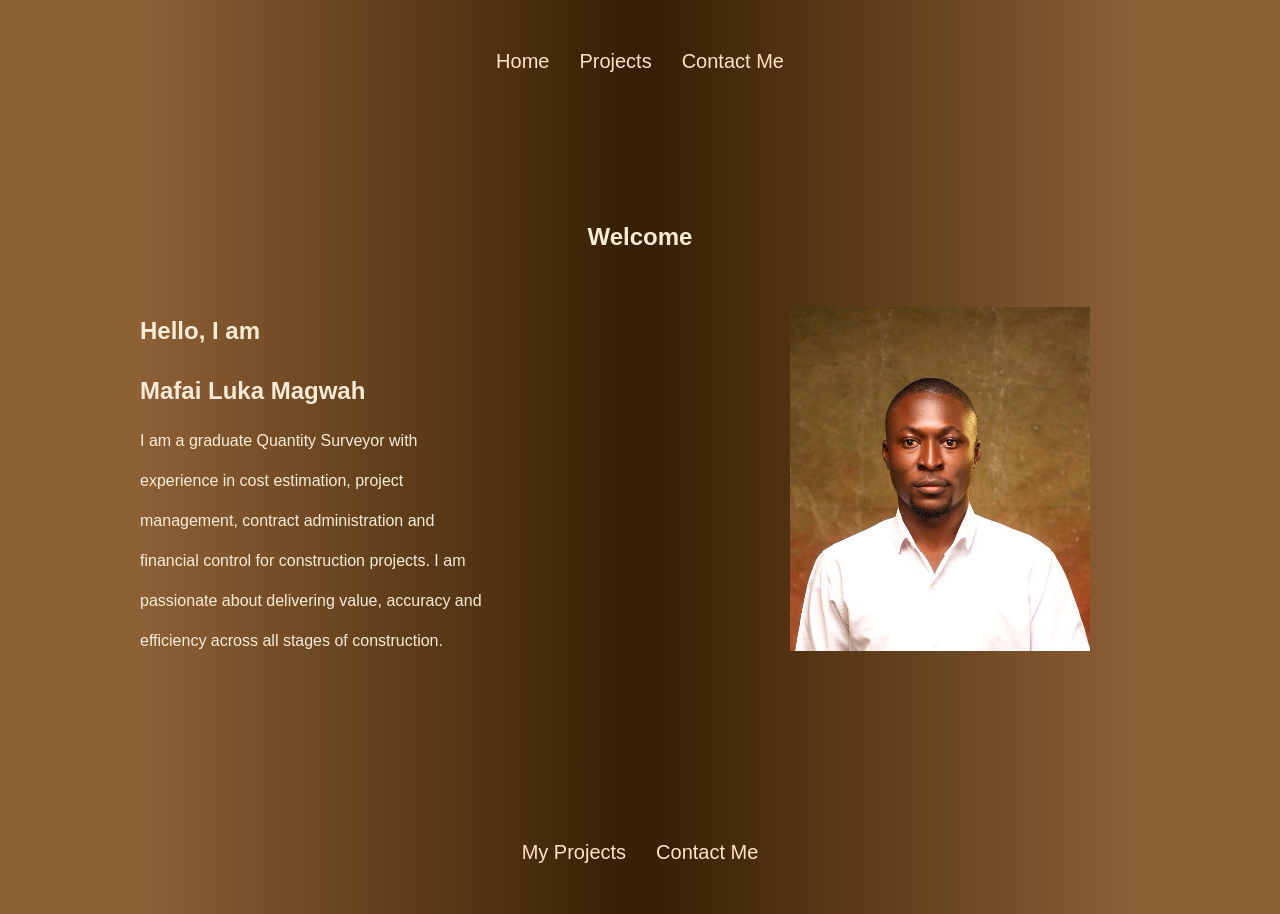
<file: index.html>
<!DOCTYPE html>
<html lang="en">
<head>
    <meta charset="UTF-8">
    <meta name="viewport" content="width=device-width, initial-scale=1.0">
    <title>Portfolio</title>
    <link rel="stylesheet" href="style.css">

</head>
<body>

   <nav class="navbar">
        <a href="index.html">Home</a> 
        <a href="projects.html">Projects</a> 
        <a href="contact.html">Contact Me</a>
    </nav>

    <section class="hero">
       <div class="text">
              <h1>Welcome</h1>
       </div>
       <div class="abt">
              <div class="txt">
                     <h2>Hello, I am</h2>
                     <h1>Mafai Luka Magwah</h1>
                     <p>I am a graduate Quantity Surveyor with experience in cost estimation, project management, contract administration and financial control for construction projects. I am passionate about delivering value, accuracy and efficiency across all stages of construction.</p>
              </div>
              <div><img src="maffff.jpg" alt="" width="300px"></div>
       </div>
       <div class="nav">
              <a href="projects.html">My Projects</a>
              <a href="contact.html">Contact Me</a>
       </div>

    </section>
    
</body>
</html>
</file>
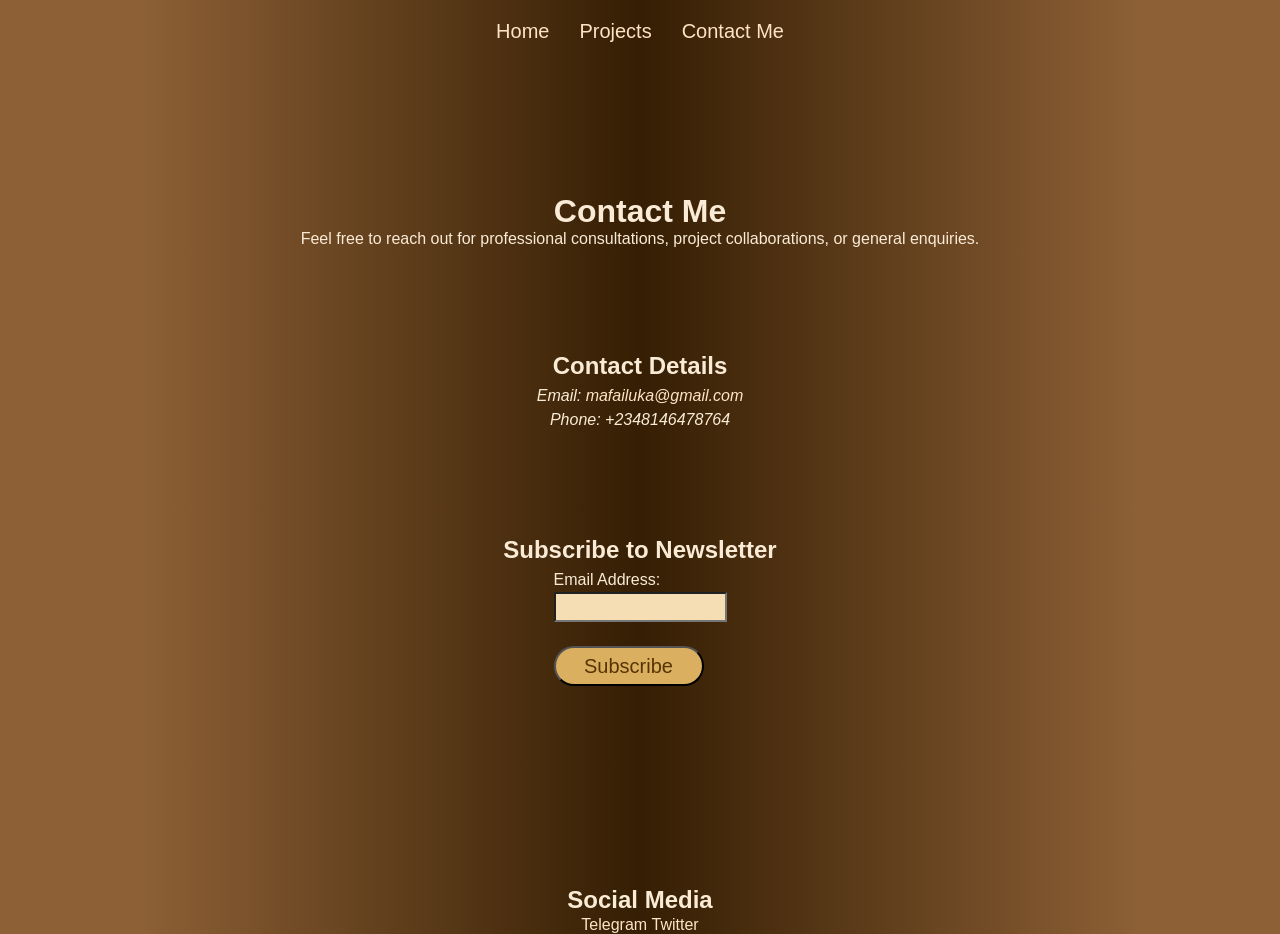
<file: contact.html>
<!DOCTYPE html>
<html lang="en">
<head>
    <meta charset="UTF-8">
    <meta name="viewport" content="width=device-width, initial-scale=1.0">
   <title>Contact Me | Mafai Magwah</title>
   <link rel="stylesheet" href="contact.css">
</head>
<body>

    <nav class="navbar">
        <a href="index.html">Home</a> 
        <a href="projects.html">Projects</a> 
        <a href="contact.html">Contact Me</a>
    </nav>

    <div class="cont">
        <h1>Contact Me</h1>
        <p>
            Feel free to reach out for professional consultations,
            project collaborations, or general enquiries.
        </p>
    </div>

    <div class="con-d">
        <h2>Contact Details</h2>
        <address>
            Email: <a href="mailto:mafailuka@gmail.com">mafailuka@gmail.com</a><br>
            Phone: +2348146478764<br>
        </address>
    </div>

    <div class="form">
        <h2>Subscribe to Newsletter</h2>
        <form>
            <label for="email">Email Address:</label><br>
            <input type="email" id="email" name="email" required><br><br>
            <input type="submit" id="butt" value="Subscribe">
        </form>
    </div>

    <div class="social">
        <h2>Social Media</h2>
        <p>
            <a href="https://t.me/mafai_magwah" target="_blank">Telegram</a> 
            <a href="https://www.instagram.com/saf_mafia" target="_blank">Twitter</a> 
        </p>
    </div>

</body>
</html>
</file>
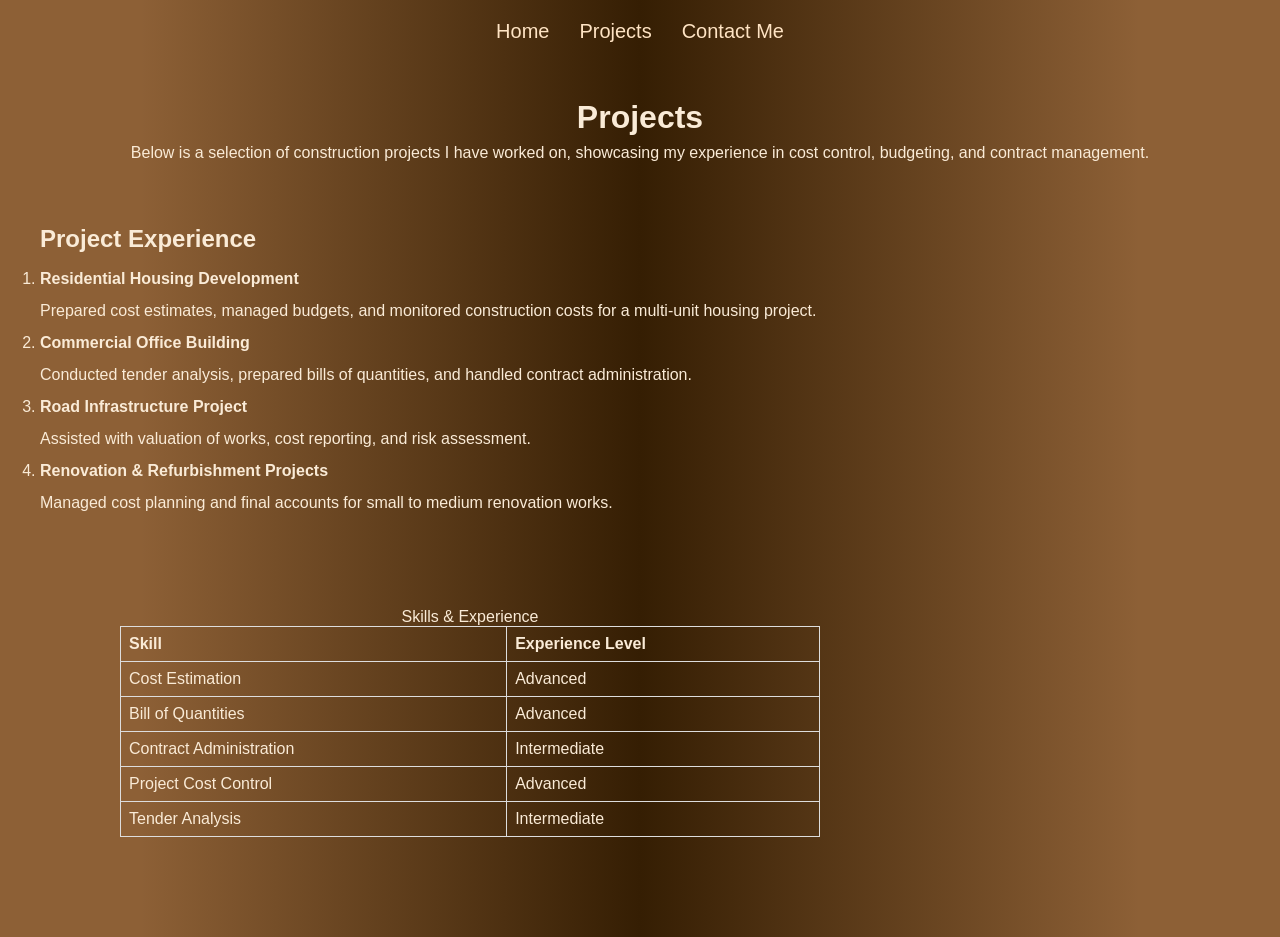
<file: projects.html>
<!DOCTYPE html>
<html lang="en">
<head>
    <meta charset="UTF-8">
    <meta name="viewport" content="width=device-width, initial-scale=1.0">
    <title>Projects | Mafai Magwah</title>
    <link rel="stylesheet" href="projects.css">

</head>
<body>
    <nav class="navbar">
        <a href="index.html">Home</a> 
        <a href="projects.html">Projects</a> 
        <a href="contact.html">Contact Me</a>
    </nav>


    <div class="project">
        <h1>Projects</h1>
        <p>
            Below is a selection of construction projects I have worked on,
            showcasing my experience in cost control, budgeting, and contract
            management.
        </p>
    </div>

    <div class="exp">
        <h2>Project Experience</h2>
        <ol>
            <li>
                <strong>Residential Housing Development</strong><br>
                Prepared cost estimates, managed budgets, and monitored
                construction costs for a multi-unit housing project.
            </li>
            <li>
                <strong>Commercial Office Building</strong><br>
                Conducted tender analysis, prepared bills of quantities,
                and handled contract administration.
            </li>
            <li>
                <strong>Road Infrastructure Project</strong><br>
                Assisted with valuation of works, cost reporting,
                and risk assessment.
            </li>
            <li>
                <strong>Renovation & Refurbishment Projects</strong><br>
                Managed cost planning and final accounts for small
                to medium renovation works.
            </li>
        </ol>
    </div>
    
    <div class="table">
        <table border="1" cellpadding="8">
            <caption> Skills & Experience</caption>
            <tr>
                <th>Skill</th>
                <th>Experience Level</th>
            </tr>
            <tr>
                <td>Cost Estimation</td>
                <td>Advanced</td>
            </tr>
            <tr>
                <td>Bill of Quantities</td>
                <td>Advanced</td>
            </tr>
            <tr>
                <td>Contract Administration</td>
                <td>Intermediate</td>
            </tr>
            <tr>
                <td>Project Cost Control</td>
                <td>Advanced</td>
            </tr>
            <tr>
                <td>Tender Analysis</td>
                <td>Intermediate</td>
            </tr>
        </table>
    </div>

</body>
</html>
</file>
<file: style.css>
* {
    margin: 0;
    padding: 0;
    box-sizing: border-box;
}
body {
  background-image: linear-gradient(to right, rgba(36, 2, 2, 0), rgb(53, 30, 3) 50%, rgba(241, 230, 230, 0));
  background-size: 1000px 100%; 
  background-position: center center; 
  background-repeat: no-repeat; 
    background-color:  rgb(141, 96, 54);
    height: 100%;
    font-family: 'Gill Sans', 'Gill Sans MT', Calibri, 'Trebuchet MS', sans-serif;
    color: antiquewhite;
}
.navbar {
    display: flex;
    justify-content: center;
    align-items: center;
    gap: 30px;
    margin-top: 50px;
}
.navbar a {
    text-decoration: none;
    color: bisque;
    font-size: 20px;
    font-family: 'Franklin Gothic Medium', 'Arial Narrow', Arial, sans-serif;
}
.text {
    color: antiquewhite;
    text-align: center;
    margin-top: 150px;
}
.abt {
    display: grid;
    grid-template-columns: repeat(2,350px);
    justify-content: center;
    align-items: center;
    padding: 50px;
    gap: 300px;
    /* margin: 50px; */
    /* width: 1000px; */
}
.txt {
    color: antiquewhite; 
    line-height: 2.5;
    font-family: 'Gill Sans', 'Gill Sans MT', Calibri, 'Trebuchet MS', sans-serif;
}
.nav {
    display: flex;
    justify-content: center;
    align-items: center;
    gap: 30px;
    margin-bottom: 50px;
    margin-top: 130px;
}
.nav a {
     text-decoration: none;
    color: bisque;
    font-size: 20px;
    font-family: 'Franklin Gothic Medium', 'Arial Narrow', Arial, sans-serif;
}
</file>
<file: contact.css>
* {
    margin: 0;
    padding: 0;
    box-sizing: border-box;
}
body {
  background-image: linear-gradient(to right, rgba(36, 2, 2, 0), rgb(53, 30, 3) 50%, rgba(241, 230, 230, 0));
  background-size: 1000px 100%; 
  background-position: center center; 
  background-repeat: no-repeat; 
    background-color:  rgb(141, 96, 54);
    height: 100%;
    font-family: 'Gill Sans', 'Gill Sans MT', Calibri, 'Trebuchet MS', sans-serif;
    color: antiquewhite;
}
.navbar {
    display: flex;
    justify-content: center;
    align-items: center;
    gap: 30px;
    margin-top: 20px;
}
.navbar a {
    text-decoration: none;
    color: bisque;
    font-size: 20px;
    font-family: 'Franklin Gothic Medium', 'Arial Narrow', Arial, sans-serif;
}
.cont {
    text-align: center;
    margin-top: 150px;
}
.con-d {
    text-align: center;
    margin-top: 100px;
    line-height: 1.5;
}
.con-d a {
    text-decoration: none;
    color: bisque;
}
.con-d a:hover {
    text-decoration: underline;
}
#email {
    height: 30px;
    background: wheat;
}
#email:focus {
    background: wheat;
    outline: none;
}
#butt {
    padding: 10px,14px;
    width: 150px;
    height: 40px;
    font-size: 20px;
    border-radius: 20px;
    background: rgb(218, 175, 95);
    color: rgb(88, 51, 5);
}

.form {
    display: flex;
    flex-direction: column;
    align-items: center;
    margin-top: 100px;
    line-height: 1.5;
    margin-bottom: 100px;
}
.social {
    margin-top: 200px;
    text-align: center;
    line-height: 1.2;
}
.social a {
    text-decoration: none;
    color: bisque;
    font-family: 'Franklin Gothic Medium', 'Arial Narrow', Arial, sans-serif;
}
</file>
<file: projects.css>
* {
    margin: 0;
    padding: 0;
    box-sizing: border-box;
}
body {
  background-image: linear-gradient(to right, rgba(36, 2, 2, 0), rgb(53, 30, 3) 50%, rgba(241, 230, 230, 0));
  background-size: 1000px 100%; 
  background-position: center center; 
  background-repeat: no-repeat; 
    background-color:  rgb(141, 96, 54);
    height: 100%;
    font-family: 'Gill Sans', 'Gill Sans MT', Calibri, 'Trebuchet MS', sans-serif;
    color: antiquewhite;
}
.navbar {
    display: flex;
    justify-content: center;
    align-items: center;
    gap: 30px;
    margin-top: 20px;
}
.navbar a {
    text-decoration: none;
    color: bisque;
    font-size: 20px;
    font-family: 'Franklin Gothic Medium', 'Arial Narrow', Arial, sans-serif;
}
.project {
    color: antiquewhite;
    text-align: center;
    padding: 50px;
    line-height: 1.5;
}
.exp {
   color: antiquewhite;
   padding-left: 40px; 
   line-height: 2;
}
table {
  border-collapse: collapse;
  width: 700px;
  color: antiquewhite;
  margin-left: 120px;
  margin-top: 89px;
  margin-bottom: 100px;
}

th, td {
  padding: 8px; 
  text-align: left;
  vertical-align: middle; 
  border: 1px solid #ddd; 
}
</file>
